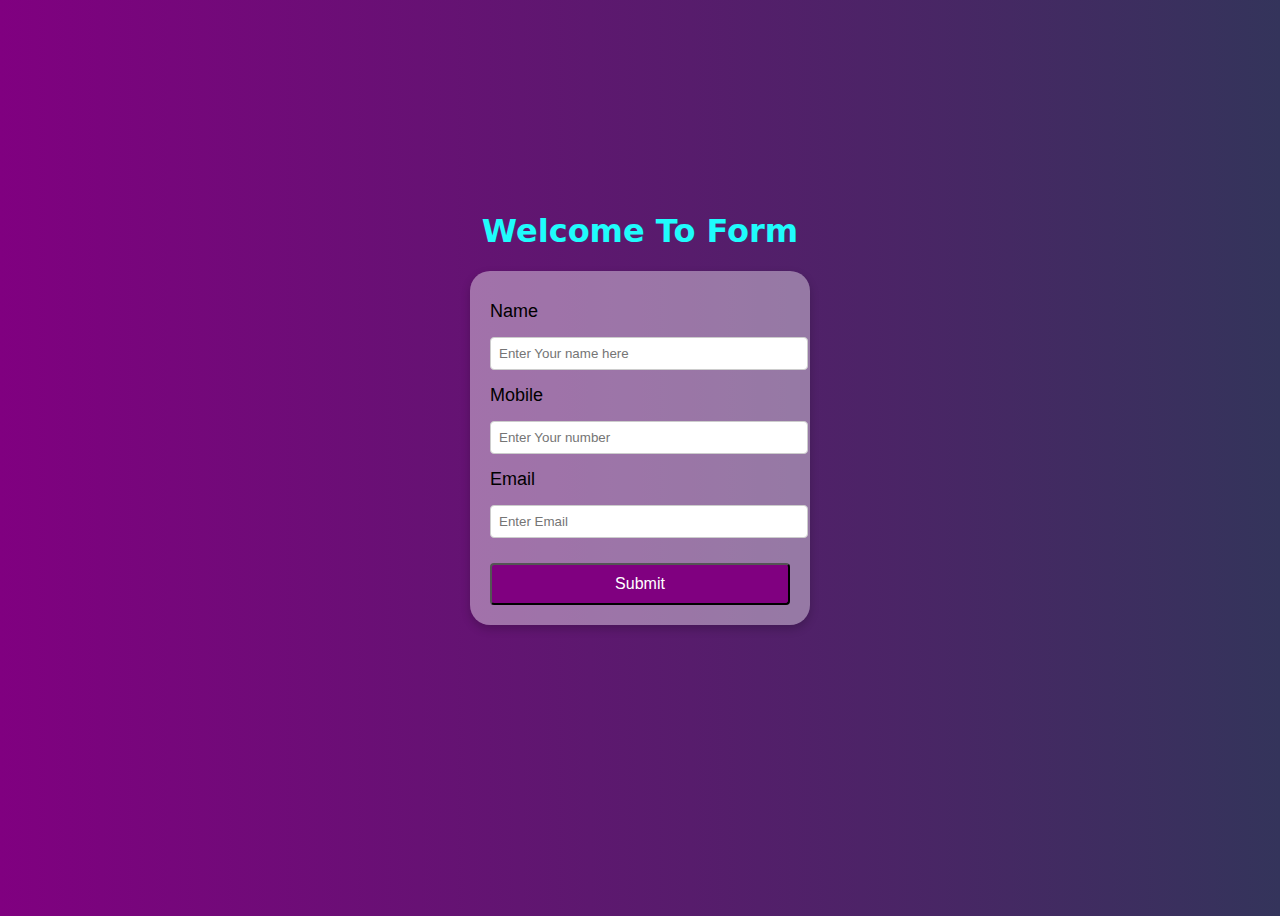
<file: Form/index.html>
<!DOCTYPE html>
<html lang="en">
<head>
    <meta charset="UTF-8">
    <meta name="viewport" content="width=device-width, initial-scale=1.0">
    <title>Form Validation</title>
    <link rel="stylesheet" href="form.css">
</head>
<body>
  <div id="container">
   <h1>Welcome To Form</h1>
 
  <div class="create-form">

        <label class="mm" for="Name">Name</label>
        <input id="username" type="text" name="name" placeholder="Enter Your name here" >
        <label class="mm" for="Number">Mobile</label>
        <input id="number" type="number" name="number" placeholder="Enter Your number" >
        <label class="mm" for="Email">Email</label>
        <input  id="emails" type="email" name="email" placeholder="Enter Email" >
        <button id="btn" >Submit </button>
  
  </div>
</div>


  <script src="form.js"></script>

    
</body>
</html>
</file>
<file: Form/form.css>
body{
    
    background:linear-gradient(to right, purple,rgb(52, 52, 91));
    font-family: Arial, sans-serif;
    height: 100vh;
    display: flex;
    justify-content: center;
    align-items: center;
}

#container {
  display: flex;
  flex-direction: column;
  justify-content: center;
  align-items: center;
  margin-top: -100px;
}

h1{
  color: #1ffcfc;
  font-family: system-ui, -apple-system, BlinkMacSystemFont, 'Segoe UI', Roboto, Oxygen, Ubuntu, Cantarell, 'Open Sans', 'Helvetica Neue', sans-serif;
}




.create-form {
  background-color: rgba(255, 255, 255, 0.4);
  width: 300px;
  padding: 20px;
  border-radius: 20px;
  box-shadow: 0px 4px 10px rgba(0, 0, 0, 0.2);
  display: flex;
  flex-direction: column;
}

.mm {
  margin: 10px 0px;
  font-size: 18px;
}

#username, #number, #emails {
  width: 100%;
  padding: 8px;
  margin: 5px 0;
  border-radius: 4px;
  border: 1px solid #ccc;
}

#btn {
  margin-top: 20px;
  padding: 10px;
  background-color: purple;
  color: white;
  border-radius: 4px;
  cursor: pointer;
  font-size: 16px;
}

#btn:hover {
  background-color: rgb(19, 212, 174);
}
</file>
